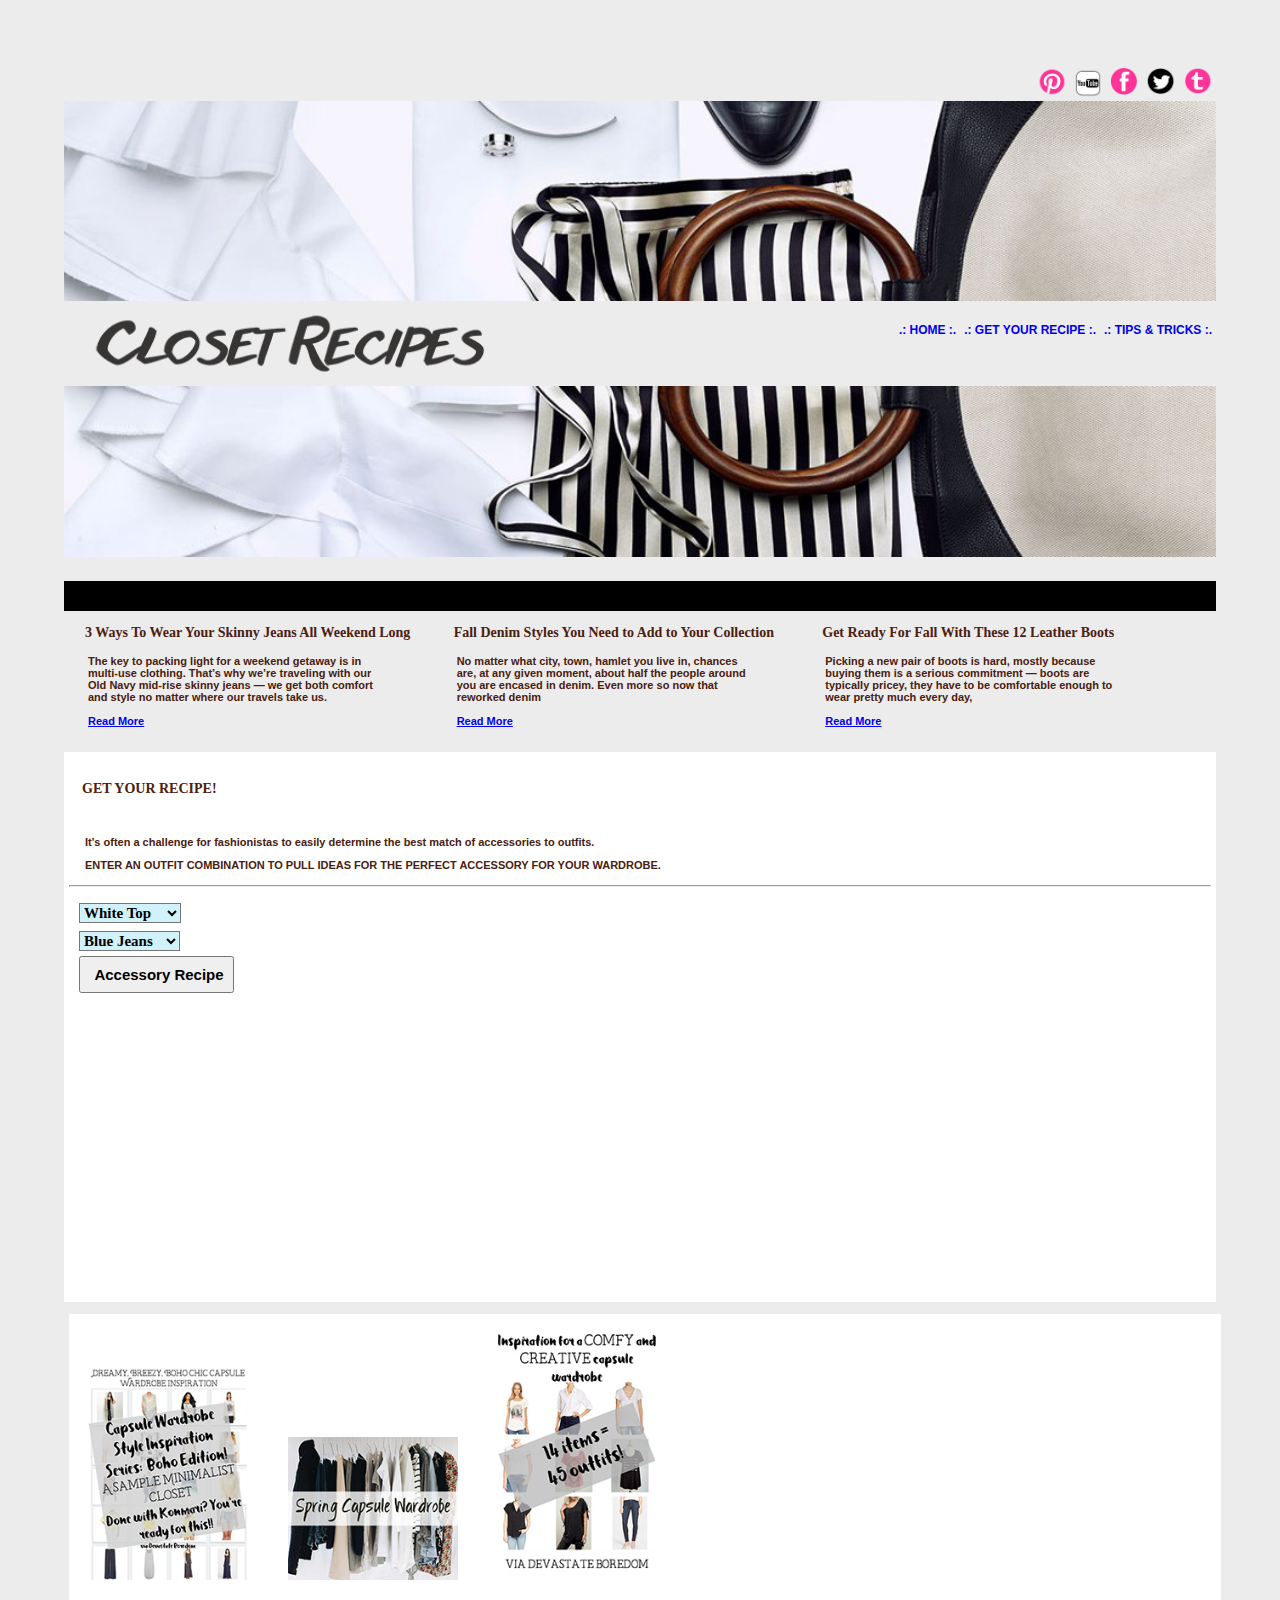
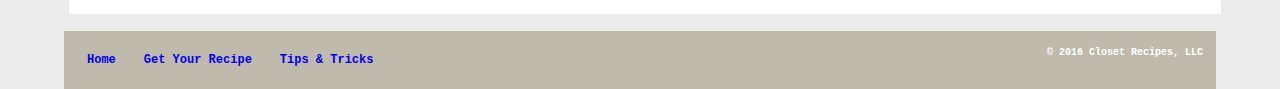
<file: index.html>
<!DOCTYPE html>
<html lang="en">

<head>

    <meta charset="UTF-8">
    <title>Closet Recipes</title>
    <link rel="stylesheet" href="css/style.css">

    <div id="social-top">
        <img src="./images/Tumbler_SocialMedia.png" class="tumbler">
        <img src="./images/Twitter2_SocialMedia.png" class="twitter">
        <img src="./images/Facebook_SocialMedia.png" class="fb">
        <img src="./images/YouTube_SocialMedia.png" class="yt">
        <img src="./images/Pinterest_SocialMedia.png" class="pin">
    </div>

</head>


<body>

  <div id="content-top">

    <img src="images/collage12.jpg" class="topmain-image"> 
    <img src="images/closetrecipes.png"  class="name">
    
     
    <h1><a href="#tips" style="text-decoration:none;">.: Tips & Tricks :.</a></h1> <h1><a href="#recipe" style="text-decoration:none;">.: Get Your Recipe :.</a></h1><h1><a href="#content-top" style="text-decoration:none;">.: Home :.</a></h1>
    

    <img src="images/collage12b.jpg" class="bottommain-image">

  </div>


  <div class="articles">

    <section class="subsection">
    

      <h3>3 Ways To Wear Your Skinny Jeans All Weekend Long</h3>
    
      <h4>The key to packing light for a weekend getaway is in multi-use clothing. That’s why we’re traveling with our Old Navy mid-rise skinny jeans — we get both comfort and style no matter where our travels take us.<a href="http://www.refinery29.com/how-to-wear-denim-travel-outfits-video" target="blank"><br><br>Read More</a></h4>
  
    </section>

    <section class="subsection2">
    

      <h3>Fall Denim Styles You Need to Add to Your Collection</h3>
    
      <h4>No matter what city, town, hamlet you live in, chances are, at any given moment, about half the people around you are encased in denim. Even more so now that reworked denim<a href="http://www.thefashionspot.com/style-trends/626265-denim-trends/#/slide/1" target="blank"><br><br>Read More</a></h4>
    
    </section>

    <section class="subsection3">
    

      <h3>Get Ready For Fall With These 12 Leather Boots</h3>
    
      <h4>Picking a new pair of boots is hard, mostly because buying them is a serious commitment — boots are typically pricey, they have to be comfortable enough to wear pretty much every day,<a href="http://www.refinery29.com/leather-boots-for-women#slide" target="blank"><br><br>Read More</a></h4>
    
    </section>
   
  </div>


  <div id="recipe">
    

    <div>

      <h3>GET YOUR RECIPE!<h3>
      <h4><p>It's often a challenge for fashionistas to easily determine the best match of accessories to outfits.</p><p>ENTER AN OUTFIT COMBINATION TO PULL IDEAS FOR THE PERFECT ACCESSORY FOR YOUR WARDROBE.</p></h4>

      <hr>

    </div>

    <select id="choice">
        <option value="whitetop">White Top</option>
        <option value="blacktop">Black Top</option>
        <option value="coloredtop">Colored Top</option>
        
    </select>

    <select id="choice2">
        <option value="bluejeans">Blue Jeans</option>
        <option value="whitepants">White Pants</option>
        <option value="blackpants">Black Pants</option>
        
    </select>

    <div>
        <button id="playGame">Accessory Recipe</button>
    </div>


    <div id="results">
      
    
    </div>


  </div>


  <div id="tips">

        <a href="http://https://www.threebirdnest.com/" target="blank"><img src="./images/WardrobeBohoEdition.jpg" class="boho"></a>

        <a href="http://www.elle.com/fashion/trend-reports/g26822/spring-2016-fashion-trends/?" target="blank"><img src="./images/Spring-capsule-wardrobe.jpg" class="spring"></a>

        <a href="https://www.pinterest.com/explore/comfortable-outfits/" target="blank"><img src="./images/COMFYCREATIVE.jpg" class="comfy"></a>

  </div>
 

<footer>


  <div id="bottom-menu">

      <h5><a href="#content-top" style="text-decoration:none;"> Home </a></h5><h5><a href="#recipe" style="text-decoration:none;"> Get Your Recipe </a></h5><h5><a href="#pinterest" style="text-decoration:none;"> Tips & Tricks </a></h5>

  </div>  
    
  <div class="socialmedia">
        
        <h2>© 2016 Closet Recipes, LLC</h2>
        
  </div>

  <div id="social-bottom">
        <a href="http://tumbler.com" target="blank"><img src="./images/Tumbler_SocialMedia.png" class="tumbler"></a>
        <a href="http://twitter.com" target="blank"><img src="./images/Twitter2_SocialMedia.png" href="http//twitter.com" class="twitter">
        <a href="http://facebook.com" target="blank"><img src="./images/Facebook_SocialMedia.png" class="fb">
        <a href="http://youtube.com" target="blank"><img src="./images/YouTube_SocialMedia.png" class="yt">
        <a href="http://pinterest.com" target="blank"><img src="./images/Pinterest_SocialMedia.png" class="pin">
    </div>

</footer>

  
  <script src="https://ajax.googleapis.com/ajax/libs/jquery/3.1.0/jquery.min.js"></script>
  <script src="scripts/index.js"></script>

</body>

</html>
</file>
<file: css/style.css>
/* Mobile */
*{
      box-sizing: border-box;
    -moz-box-sizing: border-box;
    -webkit-box-sizing: border-box;
}

body{
    background-color: #ececec;
    margin:15%;
}

.clearfix:after {
     content: ".";
     display: block;
     clear: both;
     visibility: hidden;
     line-height: 0;
     height: 0;
}

h1{
    color: #fc5c05;
    font-family: helvetica;
    font-size: 13px;
    padding: 0px 5px 0 8px;
    text-transform: uppercase;
}

h2{
    color: #ffffff;
    float: left;
    font-family: courier;
    font-size: 10px;
    margin-left: 12px;
}

h3{
    color: #666666;
    font-family: helvetica;
    font-size: 14px;
    margin-left: 5px;
    margin-right: 5px;   
}

h4{
    color: #666666;
    font-family: helvetica;
    font-size: 11px;
    margin-left: 5px;
    margin-right: 5px;
    padding-right: 40px;    
}

h5{
    color: #666666;
    float: left;
    font-family: courier;
    font-size: 11px;
    padding-right: 10px; 
    margin-left: 12px;
   
}

.articles{
    clear: both;
    width: 100%;
    padding-bottom: 25px;
}



#bottom-menu{
    clear: both;
    background-color: none;
    width: 100%;
  
}

.content-top{
    width: 100%;
}

img.topmain-image{
    width: 90%;
}


img.name{
    width: 70%;
}

img.bottommain-image{
    width: 0%;
}

.subsection {
     position: relative;
    background-color: none;
    float: left;
    width: 100%;
    font-size: 14px;

}

.subsection2 {
     position: relative;
     float: left;
    background-color: none;
    width: 100%;

}

.subsection3 {
  position: relative;
  background-color: none;
  float: left;
  width: 100%;

}

#results{
    clear: both;
    position: relative;
    float: left;

    width: 100%;
    margin-top: 12px;
    margin-bottom: 10px;

}


#tips{
    clear: both;
    position: relative;
   float: left;
    height: 700px;
    width: 80%;
    margin: 12px 5px 12px 5px;
 
}

@media screen and (max-width: 750px)

{#social-top {
display: none;}
}



#mainContent{
    background-color:#666666;
    box-sizing: border-box;
    margin-top: 10px;
    border:2px solid #fff;
	height: 500px;
    text-align: center;
}

footer {
    clear: both;
    position: relative;
    background-color:#c0baac;
    box-sizing: border-box;
    width: 90%;
    margin-top: 5px;
    padding: 2px 8px 2px 0px; 
    float: left;
}


img.twitter{
    width: 28px;
    float: right;

}

img.fb {
    width: 26px;
    float: right;
}

img.yt {
    width: 26px;
    float: right;
}

img.pin {
    width: 26px;
    float: right;
}

img.tumbler{
    width: 26px;
    float: right;
}

#recipe{
    position: relative;
    float: left;
    margin-top: 20px;
    height: 510px;
    padding: 5px 5px 5px 5px;
    background-color: #ffffff;
    width: 90%

}

#choice{
    clear: both;
    margin-top: 8px;
    background-color: #d1f2fb;
    font-family: cursive;
    font-size: 11px;
    font-weight: bold;
    float: left;
}


#choice2{
    clear: both;
    margin-top: 8px;
    background-color: #d1f2fb;
    font-family: cursive;
    font-size: 11px;
    font-weight: bold;
    position: relative;
}

#playGame{
    clear: both;
    position: relative;
    font-family: helvetica;
    font-size: 12px;
    font-weight: bold;
    width: 160px;
    margin-top: 8px;
  
}

#socialbottom{
    clear: both;
    position: relative;
    float: right;
}





/* tablet/computer*/

@media(min-width:750px){
    
    body{
        background-color:#ececec;
        margin:5%;
    }

    nav{
        display:none;
    }

div #social-top{
    position: relative; 
    display: all;   
    visibility: all;
    width: 100%;
}    

h1{
    color: #1676c0;
    float: right;
    font-family: helvetica;
    font-size: 12px;
    padding: 10px 4px 0 4px;

}

h2{
    color: #ffffff;
    float: left;
    font-family: courier;
    font-size: 10px;
    padding-left: 5px;
    padding-right: 5px;    
}

h3{
    color: #4a2010;
    font-family: tahoma;
    font-size: 14px;
    margin-left: 5px;
    margin-right: 5px;
    padding-left: 8px;
    padding-top: 10px;     
 
}

h4{
    color: #4a2010;
    font-family: arial;
    font-size: 11px;
    margin-left: 5px;
    margin-right: 5px;
    padding-left: 11px;    
}

h5{
    color: #000000;
    float: left;
    font-family: courier;
    font-size: 12px;
    font-weight: none;
    padding-left: 6px;    
}

div.articles{
    background-color: #000000;
    width: 100%;
    padding-bottom: 30px;
    margin-top: 20px; 
}




#results{
    position: relative;
    float: left;
    background-color: #ffffff;
    
    width: 100%;
    margin-top: 12px;
    margin-bottom: 10px;

}

#bottom-menu{
    clear: both;
    position: relative;
    background-color: none;
    width: 80%;
    
    padding-top: 0px;
    padding-left: 5px;
}

#content-top{
    width: 100%;
}

div.block{
    width: 100%
    background-color: #000000;
    height: 20px;
    padding-top: 10px;
    margin-top: 10px;
    margin-bottom: 10px;
}


#social-bottom{
    visibility: hidden;
    
}

img.topmain-image{
    width: 100%;
}


img.name{
    width: 40%;
}

img.bottommain-image{
    width: 100%;
}

img.frontimg1{
    width: 150px;
}

img.frontimg2{
    width: 150px;
}

img.frontimg3{
    width: 150px;
}

section.subsection {
  background-color: none;
  margin-top: 20px;
    position: relative;
    width: 32%;
  padding: 0px 8px 0px 8px;
}

section.subsection2 {
  background-color: none;
  margin-top: 20px;
  position: relative;
  width: 32%;
  padding: 0px 8px 0px 8px;

}

section.subsection3 {
  background-color: none;
  margin-top: 20px;
  position: relative;
  width: 32%;
  padding: 0px 8px 0px 8px;
}


#mainContent{
    background-color:#666666;
    box-sizing: border-box;
    margin-top: 10px;
    border:2px solid #fff;
    height: 500px;
    text-align: center;
}

#recipe{
    position: relative;
  
    margin-top: 10px;
    height: 550px;
    padding: 5px 5px 25px 5px;
    
    width: 100%

}

#choice{

    background-color: #d1f2fb;
    font-family: cursive;
    font-size: 15px;
    font-weight: bold;
    float: left;
    margin-left: 10px;
}


#choice2{
    position: relative;
    background-color: #d1f2fb;
    font-family: cursive;
    font-size: 15px;
    font-weight: bold;
    float: left; 
    margin-left: 10px;   
}

#playGame{
    padding: 8px 0px 8px 5px;
    margin: 5px 10px 15px 10px;
    font-family: helvetica;
    font-size: 15px;
    font-weight: bold;
    width: 155px;
    float: left;

}

div#tips{
    clear: both;
    position: relative;
    background-color: #ffffff;
   float: left;
    height: 300px;
    width: 100%;
    margin: 12px 5px 12px 5px;
 
}



footer {
 clear: both;
    position: relative;
    background-color:#c0baac;
    box-sizing: border-box;
    width: 100%;
    margin-top: 5px;
    padding: 2px 8px 2px 0px; 
    float: left;

}


img.twitter{
    width: 38px;
    float: right;
    padding: 3px;

}

img.fb {
    width: 36px;
    float: right;
    padding: 3px;
}

img.yt {
    width: 36px;
    float: right;
    padding: 3px;
}

img.pin {
    width: 36px;
    float: right;
    padding: 3px;
}

img.tumbler{
    width: 36px;
    float: right;
    padding: 3px;
}

img.boho{
    width: 200px;
    padding: 15px;
}

img.spring{
    width: 200px;
    padding: 15px;
}

img.comfy{
    width: 200px;
    padding: 15px;
}

#socialbottom {

}

div.socialmedia{
    float: right;
    padding-top: 6px;
}

}
</file>
